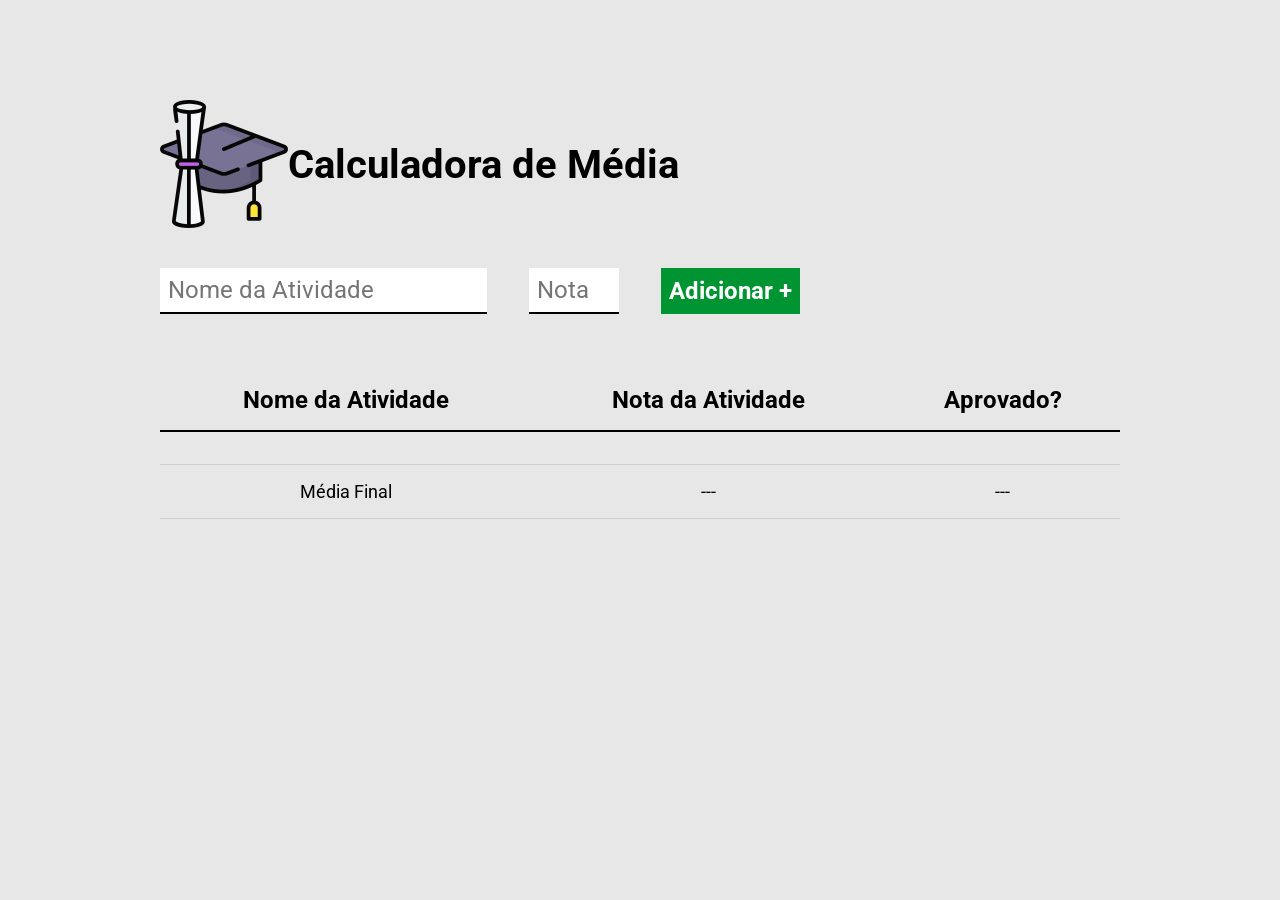
<file: index.html>
<!DOCTYPE html>
<html lang="pt-br">
<head>
    <meta charset="UTF-8">
    <meta http-equiv="X-UA-Compatible" content="IE=edge">
    <meta name="viewport" content="width=device-width, initial-scale=1.0">
    <link rel="stylesheet" href="style.css">
    <title>Calculadora de Médias</title>
</head>
<body>
    <div class="container">
        <header>
            <img src="/assets/images/logo.png" alt="Logo">
            <h1>Calculadora de Média</h1>
        </header>
        <form id="form-atividade">
            <input type="text" required id="nome-atividade" placeholder="Nome da Atividade">
            <input type="number" id="nota-atividade" required placeholder="Nota da Atividade" min="0" max="10">
            <button type="submit">Adicionar +</button>
        </form>
        <table cellspacing="0">
            <thead>
                <tr>
                    <th>Nome da Atividade</th>
                    <th>Nota da Atividade</th>
                    <th>Aprovado?</th>
                </tr>
            </thead>
            <tbody>
                <tr>
                    <td></td>
                    <td></td>
                    <td></td>
                </tr>
            </tbody>
            <tfoot>
                <tr>
                    <td>Média Final</td>
                    <td id="media-final-valor">---</td>
                    <td id="media-final-resultado">---</td>
                </tr>
            </tfoot>
        </table>
    </div>
    <script src="main.js"></script>
</body>
</html>
</file>
<file: style.css>
@import url('https://fonts.googleapis.com/css2?family=Roboto:wght@400;700&display=swap');

*{
    margin: 0;
    padding: 0;
    box-sizing: border-box;
    font-family: roboto;
}

body{
    background-color: #E7E7E7;
    padding-top: 100px;
}

header{
    display: flex;
    align-items: center;
    margin-bottom: 40px;
}

herader img{
    height: 36px;
    margin-right: 16px;
}

header h1{
    font-size: 40px;
    font-weight: bold;
}

.container{
    max-width: 960px;
    width: 100%;
    margin: 0 auto;
}

form{
    display: flex;
    max-width: 640px;
    width: 100%;
    justify-content: space-between;
    margin-bottom: 56px;
}

form input{
    font-size: 24px;
    background-color: white;
    border: none;
    border-bottom: 2px solid black;
    padding: 8px;
}

form button{
    background-color: #009432;
    color: white;
    font-size: 24px;
    font-weight: bold;
    border: none;
    cursor: pointer;
    padding: 8px;
}

table{
    width: 100%;
}

table th{
    border-bottom: 2px solid black;
    padding: 16px;
    font-size: 24px;
    font-weight: bold;
}

table td{
    padding: 16px;
    text-align: center;
    font-size: 18px;
    border-bottom: 1px solid rgba(0, 0, 0, 0.1);
}

table td img{
    height: 30px;
}

.resultado{
    padding: 8px;
    font-weight: bold;
    color: white;
    background-color: black;
    border-radius: 3px;
}

.aprovado{
    background-color: #009432;
}

.reprovado{
    background-color: red;
}
</file>
